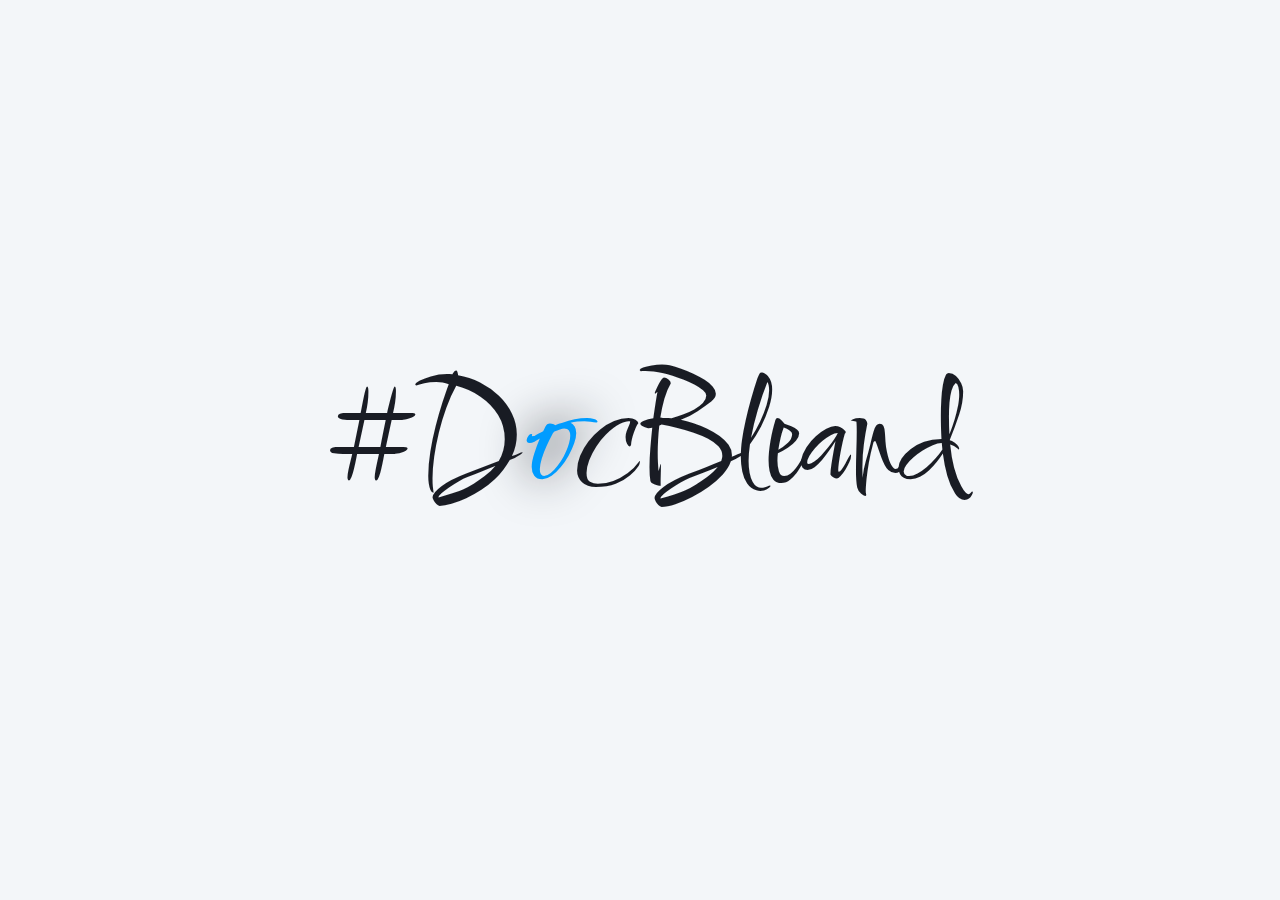
<file: Doc/templates/Start.html>
<!DOCTYPE html>
<html lang="en">
<head>
  <meta charset="UTF-8">
  <meta name="viewport" content="width=device-width, initial-scale=1.0">
  <title>Intro Animation</title>
  <link rel="stylesheet" href="https://fonts.googleapis.com/css2?family=Comforter&display=swap">
  <style>
    :root {
      --primary: #009CFF;
      --light: #191C24;
      --dark: #F3F6F9;
      --screenCoeff: calc(1vw + 1vh);
      --bgColor: var(--dark);
      --fontColor: var(--light);
      --shadowColor: 0 0 0.3em var(--light);
      --glowColor: var(--primary);
    }

    * {
      margin: 0;
      padding: 0;
      box-sizing: border-box;
    }

    body {
      font-family: "Comforter", cursive;
      background-color: var(--bgColor);
      font-size: calc(var(--screenCoeff) * 7);
      overflow: hidden;
    }

    .container {
      position: absolute;
      top: 50%;
      left: 50%;
      transform: translate(-50%, -50%);
      color: var(--fontColor);
    }

    #glowing_text {
      text-wrap: nowrap;
      text-overflow: clip;
    }

    #glowing_text {
      position: relative;
    }
  </style>
</head>
<body>
  <div class="container">
    <p id="glowing_text">#DocBleand</p>
  </div>

  <script>
    const glowingText = (() => {
      const textElement = document.getElementById('glowing_text');
      let coloredText;
      let index = 0;
 
      const startGlowing = () => {
        setInterval(() => {
          const letters = textElement.textContent.split('');
          if (letters[index] == ' ') {
            index++;
          }
          letters[
            index
          ] = `<span style="color: var(--glowColor); text-shadow: var(--shadowColor);">${letters[index]}</span>`;
          coloredText = letters.join('');
          textElement.innerHTML = coloredText;
          index = (index + 1) % letters.length;
        }, 200);
      };

      return startGlowing;
    })();

    window.addEventListener('load', () => {
      setTimeout(() => {
        window.location.href = "{% url 'index'%}"; // Replace with your website URL
      }, 2200); // 5 seconds delay
      glowingText();
    }, false);
  </script>
</body>
</html>
</file>
